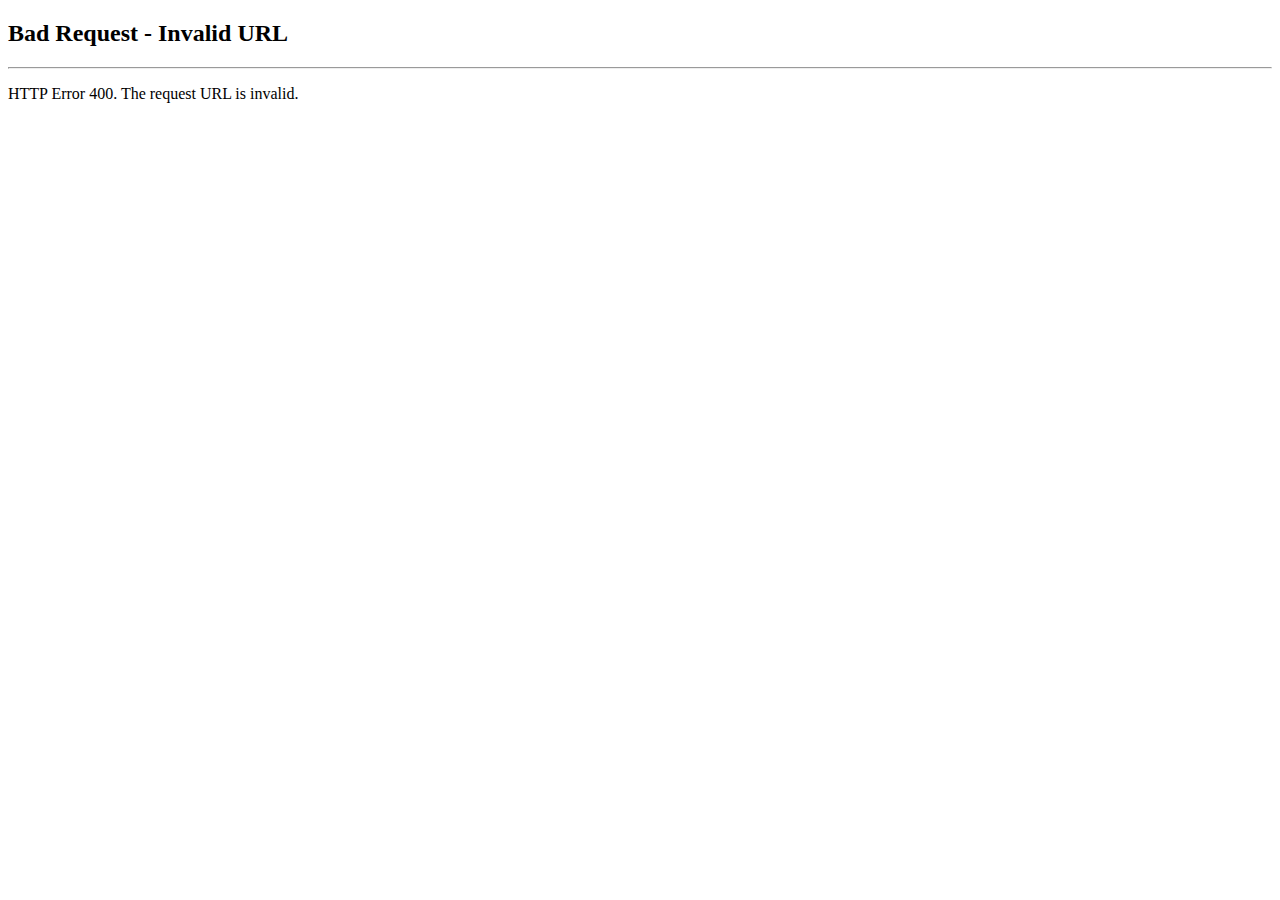
<file: #.html>
<!DOCTYPE HTML PUBLIC "-//W3C//DTD HTML 4.01//EN""http://www.w3.org/TR/html4/strict.dtd">
<HTML><HEAD><TITLE>Bad Request</TITLE>
<META HTTP-EQUIV="Content-Type" Content="text/html; charset=us-ascii"></HEAD>
<BODY><h2>Bad Request - Invalid URL</h2>
<hr><p>HTTP Error 400. The request URL is invalid.</p>
</BODY></HTML>
</file>
